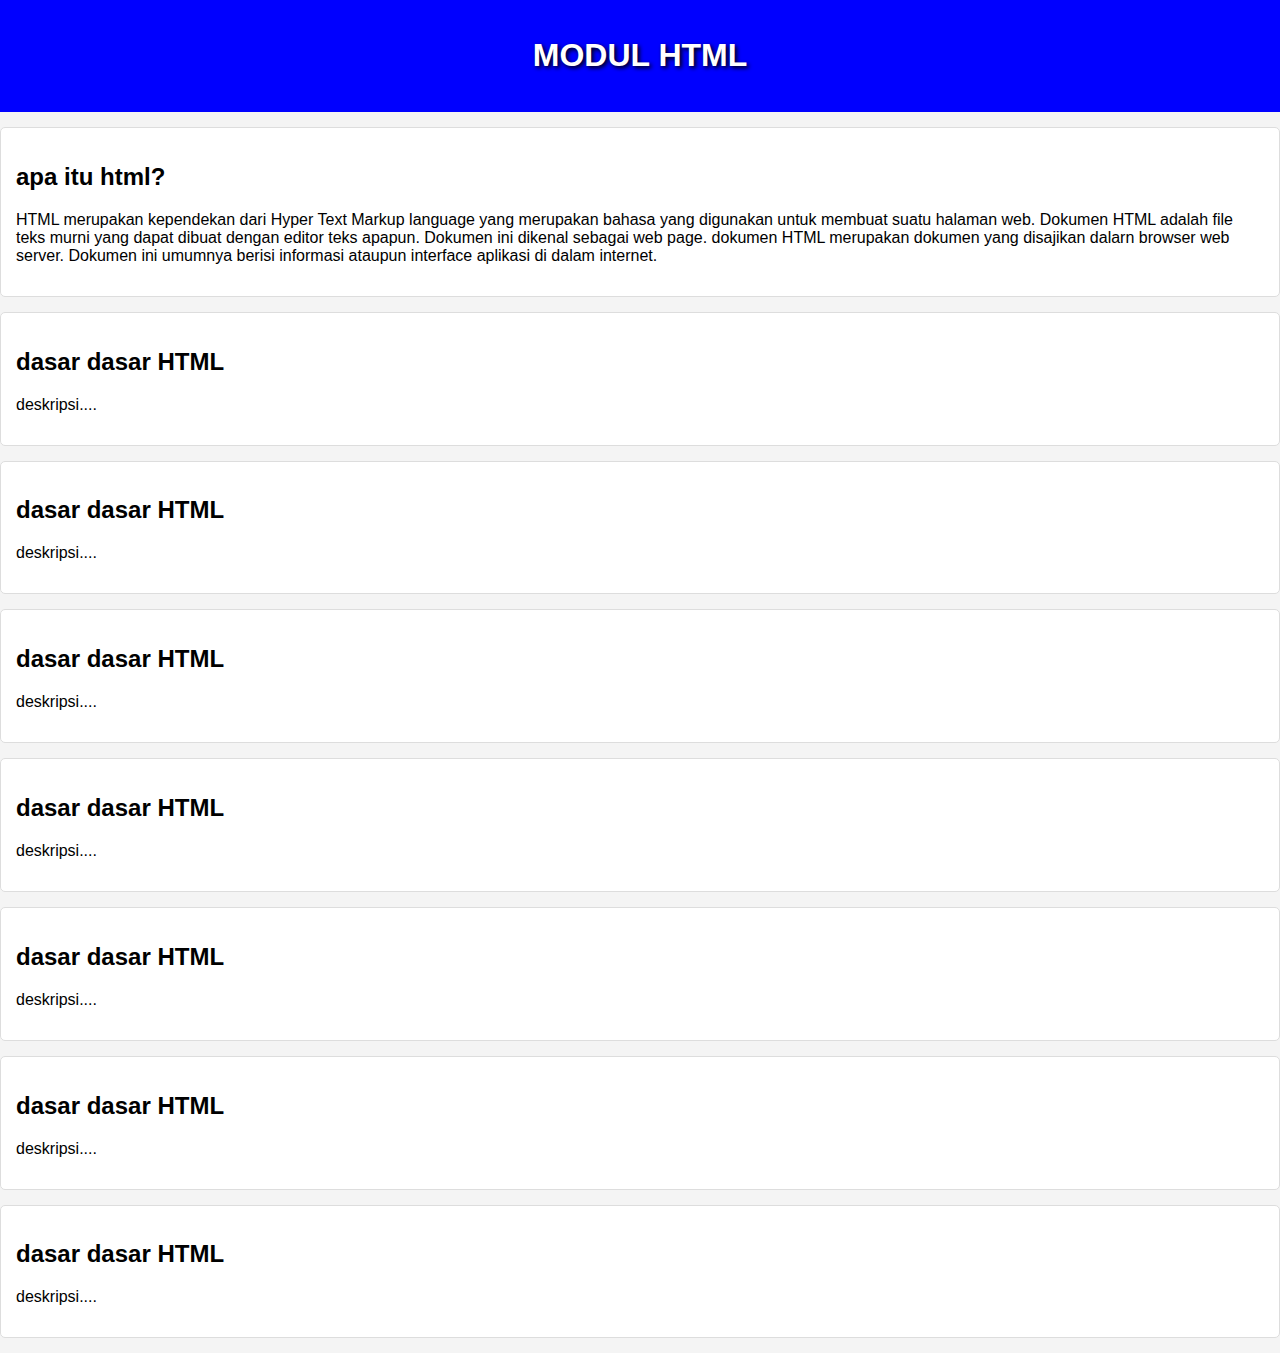
<file: Modul html.html>
<!DOCTYPE html>
<html lang="id">
<head>
    <meta charset="UTF-8">
    <meta name="viewport" content="width=device-width, initial-scale=1.0">
    <title>modul belajar</title>
    <link rel="stylesheet" href="style2.css"

</head>
<body>
  
  <header>
    <h1>MODUL HTML</h1>
  </header>
  
  <div class="container">
   <h2> apa itu html?</h2>
  <p>HTML merupakan kependekan dari Hyper Text Markup language yang merupakan bahasa yang digunakan untuk membuat suatu halaman web. Dokumen HTML adalah file teks murni yang dapat dibuat dengan editor teks apapun. Dokumen ini dikenal sebagai web page. dokumen HTML merupakan dokumen yang disajikan dalarn browser web server. Dokumen ini umumnya berisi informasi ataupun interface aplikasi di dalam internet.</p>
  </div>
  
  <div class="container">
    <h2>dasar dasar HTML</h2>
  <p>deskripsi....</p>
  </div>
  
  <div class="container">
    <h2>dasar dasar HTML</h2>
  <p>deskripsi....</p>
  </div>
  
  <div class="container">
    <h2>dasar dasar HTML</h2>
  <p>deskripsi....</p>
  </div>
  
  <div class="container">
    <h2>dasar dasar HTML</h2>
  <p>deskripsi....</p>
  </div>
  
  <div class="container">
    <h2>dasar dasar HTML</h2>
  <p>deskripsi....</p>
  </div>
  
  <div class="container">
    <h2>dasar dasar HTML</h2>
  <p>deskripsi....</p>
  </div>
  
  <div class="container">
    <h2>dasar dasar HTML</h2>
  <p>deskripsi....</p>
  </div>

</body>
</html>
</file>
<file: style2.css>
body {
    font-family: Arial, sans-serif;
    margin: 0;
    padding: 0;
    background-color: #f4f4f4;
}

header {
    background-color: blue;
    color: white;
    padding: 1rem;
    text-align: center;
}

h1{
  text-shadow: 2px 2px 4px black;
}

.container {
  background: #fff;
    border: 1px solid #ddd;
    padding: 15px;
    margin: 15px 0;
    border-radius: 5px;
}
</file>
